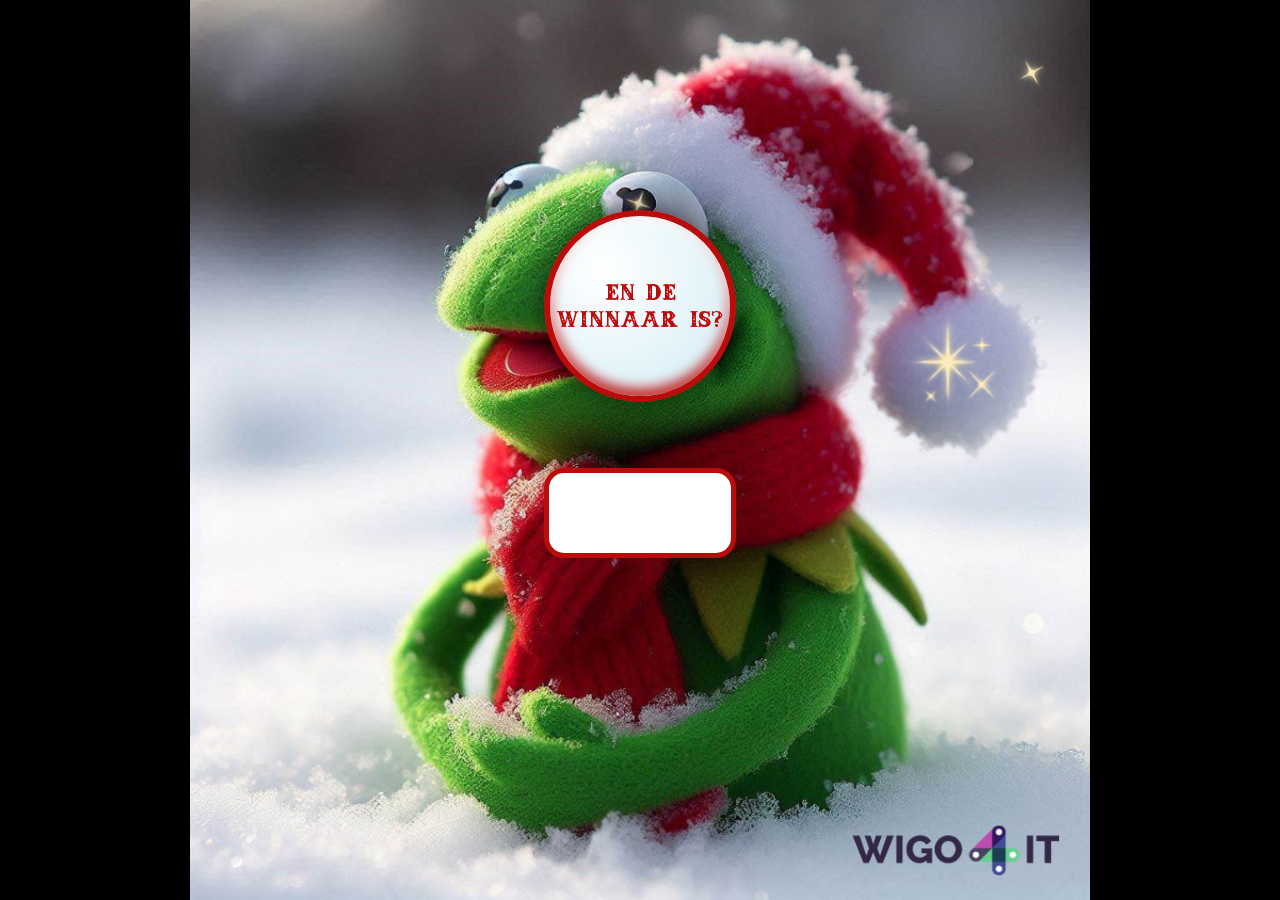
<file: index.html>
<!DOCTYPE html>
<html lang="en">

<head>
	<meta charset="UTF-8">
	<meta name="viewport" content="width=device-width, initial-scale=1.0">
	<title>Kerstbingo</title>
	<link rel="stylesheet" href="game.css">
</head>

<style>
	.rotate {
		--animation-duration: 10000ms;
		--animation-divisor: 2;
	}
</style>

<body>
	<button id="button">En de winnaar is?</button>
	<div id="textBox"></div>
	<audio id="wachtMuziekje" src="wachtMuziekje.mp3" type="audio/mp3"></audio>
	<audio id="winnaar" src="winnaar.mp3" type="audio/mp3"></audio>
	<a href="https://brave-flower-0b3176903.5.azurestaticapps.net/game/index.html" class="background-link"></a>

    <!-- Container voor sneeuwvlokken -->
    <div id="snow-container"></div>

	<script>
		document.addEventListener('DOMContentLoaded', function () {
			const button = document.getElementById('button');
			const textBox = document.getElementById('textBox');
			let names = [];

			fetch('game.csv')
				.then(response => response.text())
				.then(data => {
					names = data.split(',');
					console.log(names);
				});

			function handleAction() {
				const self = button;
				textBox.classList.remove('final-name');
				self.classList.remove('rotate');
				void self.offsetWidth;
				self.classList.add('rotate');

				document.getElementById('wachtMuziekje').play();
				
				// Verberg eventueel de sneeuw tot de winnaar bekend is
				document.getElementById('snow-container').style.display = 'none';

				const intervalTime = 400;
				const totalTime = 10000;

				const interval = setInterval(function () {
					if (names.length > 0) {
						// Toon bij elke update een willekeurige naam
						const randomIndex = Math.floor(Math.random() * names.length);
						textBox.textContent = names[randomIndex];
					}
				}, intervalTime);

				setTimeout(function () {
					clearInterval(interval);
					if (names.length > 0) {
						const randomIndex = Math.floor(Math.random() * names.length);
						textBox.textContent = names[randomIndex]; 
						textBox.classList.add('final-name');
						self.classList.remove('rotate');
					}
				}, totalTime);

				// Show the snow and play sound after x seconds
				setTimeout(function () {
					document.getElementById('snow-container').style.display = 'block';
					document.getElementById('winnaar').play();
					startSnow();
				}, totalTime + 100); 
			}

			button.addEventListener('click', handleAction);

			document.addEventListener('keydown', function (event) {
				if (event.key === 'Enter'|| event.key === ' ') {
					handleAction();
				}
			});
		});
	</script>

    <script>
        function startSnow() {
            // Verwijder oude sneeuwvlokken als ze er zijn
            const container = document.getElementById('snow-container');
            container.innerHTML = '';

            // Aantal sneeuwvlokken
            const snowCount = 100;

            for (let i = 0; i < snowCount; i++) {
                const snowflake = document.createElement('div');
                snowflake.classList.add('snowflake');
                snowflake.style.left = Math.random() * 100 + '%';
                snowflake.style.animationDelay = Math.random() * 5 + 's';
                snowflake.style.animationDuration = 5 + Math.random() * 5 + 's';
                container.appendChild(snowflake);
            }
        }
    </script>

	<style>
		/* Stijl voor de finale naam (optioneel) */
		.final-name {
			font-weight: bold;
			color: red;
			font-size: 2em;
		}

        /* Sneeuw styling */
        #snow-container {
            position: fixed;
            top: 0;
            left: 0;
            width: 100%;
            height: 100%;
            pointer-events: none; /* klik niet tegenhouden */
            overflow: hidden;
            display: none;
            z-index: 9999;
        }

        .snowflake {
            position: absolute;
            top: -2em;
            width: 1em;
            height: 1em;
            background: white;
            border-radius: 50%;
            opacity: 0.8;
            animation-name: fall;
            animation-timing-function: linear;
            animation-iteration-count: infinite;
        }

        @keyframes fall {
            0% {
                transform: translateY(-2em);
            }
            100% {
                transform: translateY(110vh);
            }
        }
	</style>
</body>
</html>
</file>
<file: game.css>
@font-face {
    font-family: 'Anderson Four Feather Falls';
    src: url('Anderson Four Feather Falls.ttf') format('truetype');
}

#confetti {
    display: none;
}

body {
    display: flex;
    flex-direction: column;
    justify-content: center;
    align-items: center;
    height: 100vh;
    margin: 0;
    background-image: url('game.png');
    background-position: center;
    background-repeat: no-repeat;
    background-size: contain;
    background-color: black;
}   

#button {
    position: fixed;
    top: 50%;
    left: 50%;
    width: 15vw;
    height: 15vw;
    display: flex;
    justify-content: center;
    align-items: center;
    transform: translate(-50%, -125%);
    border: 0.5vw solid #bb0c0c;
    border-radius: 50%;
    font-family: 'Anderson Four Feather Falls', sans-serif;
    font-size: 1.8vw;
    color: #bb0c0c;
    
    /* Achtergrond als sneeuwbal: wit met een subtiele blauwe gloed */
    background: radial-gradient(circle at 30% 30%, #ffffff, #d9f0f7 80%);
    
    /* Zachte schaduwen voor diepte */
    box-shadow: 
        0 0 2vw rgba(0, 0, 0, 0.5),         /* externe schaduw om 3D effect te geven */
        inset 0 0.5vw 1vw rgba(255, 255, 255, 0.8), /* lichte glans aan de bovenkant */
        inset 0 -0.5vw 1vw #bb0c0c; /* subtiele schaduw onderin voor ronde vorm */

    /* Animatie transities bij indrukken */
    transition: box-shadow 0.2s, transform 0.2s;
}

#button:active {
    box-shadow: 
        0 0.5vw 1vw rgba(0, 0, 0, 0.3),
        inset 0 0.5vw 1vw rgba(255, 255, 255, 0.5),
        inset 0 -0.5vw 1vw rgba(173, 216, 230, 0.5);
    transform: translate(-50%, -120%) scale(0.98);
}

#textBox {
    position: fixed;
    top: 52%;
    left: 50%;
    min-width: 15vw;
    min-height: 7vw;
    font-size: 4vw;
    transform: translateX(-50%);
    font-family: 'Anderson Four Feather Falls', sans-serif;
    padding-left: 1vw;
    padding-right: 1vw;
    color: #bb0c0c;
    border: 0.45vw solid #bb0c0c;
    background-color: white;
    box-sizing: border-box;
    display: flex;
    justify-content: center;
    align-items: center;
    border-radius: 20px;
}

@keyframes blink {
    0%, 100% { color: transparent; }
    50% { color: gold; }
}

.final-name {
    animation: blink 1s linear infinite;
}

@keyframes rotate {
    0% {
        transform: translate(-50%, -125%) rotate(0deg); 
    }
    25% {
        transform: translate(-90%, -100%) rotate(180deg); 
    }
    50% {
        transform: translate(-20%, -100%) rotate(360deg); 
    }
    100% {
        transform: translate(-50%, -125%) rotate(720deg); 
    }
}

.rotate {
    animation: rotate calc(var(--animation-duration) / var(--animation-divisor)) linear infinite;
    transform-origin: center center;
}
</file>
